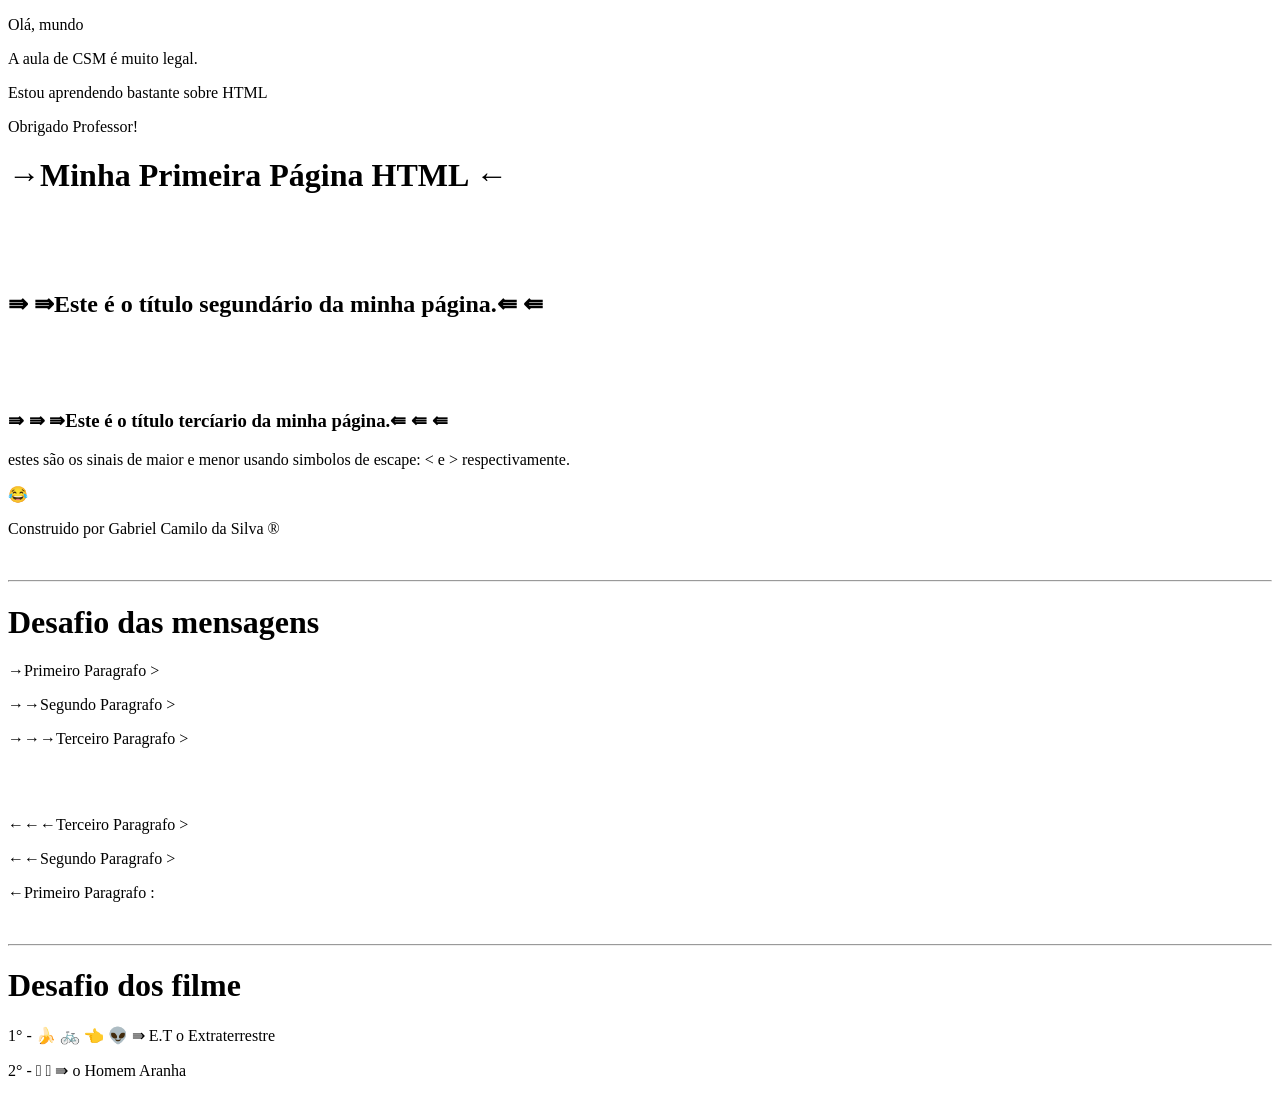
<file: GITHUB FABRICIO/AULA 01/index.html>
<!DOCTYPE html>
<html lang="pt-br">
<head>
    <meta charset="UTF-8">
    <meta name="viewport" content="width=device-width, initial-scale=1.0">
    <title>Aula-01</title>
</head>
<body>
    <p>Olá, mundo</p>
    <p>A aula de CSM é muito legal.</p>
    <p>Estou aprendendo bastante sobre HTML</p>
    <p>Obrigado Professor!</p>
    
    <h1>&rarr;Minha Primeira Página HTML &larr;</h1>
    <br>
    <br>
    <br>
    <h2>&rAarr; &rAarr;Este é o título segundário da minha página.&lAarr; &lAarr;</h2>
    <br>
    <br>
    <br>
    <h3>&rAarr; &rAarr; &rAarr;Este é o título tercíario da minha página.&lAarr; &lAarr; &lAarr;</h3>
    <p>
        estes são os sinais de maior e menor usando simbolos de 
        escape: &lt; e &gt; respectivamente.
    </p>
    <p>&#x1F602;</p>

    <p>Construido por Gabriel Camilo da Silva &reg;</p>

    <br>
    <hr>

</body>
</html>
<html lang="pt-br">
<head>
    <meta charset="UTF-8">
    <meta name="viewport" content="width=device-width, initial-scale=1.0">
    <title>Aula-01</title>
</head>
<body>
    <h1>Desafio das mensagens</h1>
    <p>&rarr;Primeiro Paragrafo &gt;</p>
    <p>&rarr;&rarr;Segundo Paragrafo &gt;</p>
    <p>&rarr;&rarr;&rarr;Terceiro Paragrafo &gt;</p>
    <br>
    <br>
    <p>&larr;&larr;&larr;Terceiro Paragrafo &gt;</p>
    <p>&larr;&larr;Segundo Paragrafo &gt;</p>
    <p>&larr;Primeiro Paragrafo :</p>

    <br>
    <hr>

    <h1>Desafio dos filme</h1>
    <p>1° - &#x1F34C; &#x1F6B2; &#x1F448; &#x1F47D; &rAarr; E.T o Extraterrestre</p>
    <p>2° - &#x1F3FB; &#x1F577; &rAarr; o Homem Aranha</p>
    <p></p>

</body>
</html>
</file>
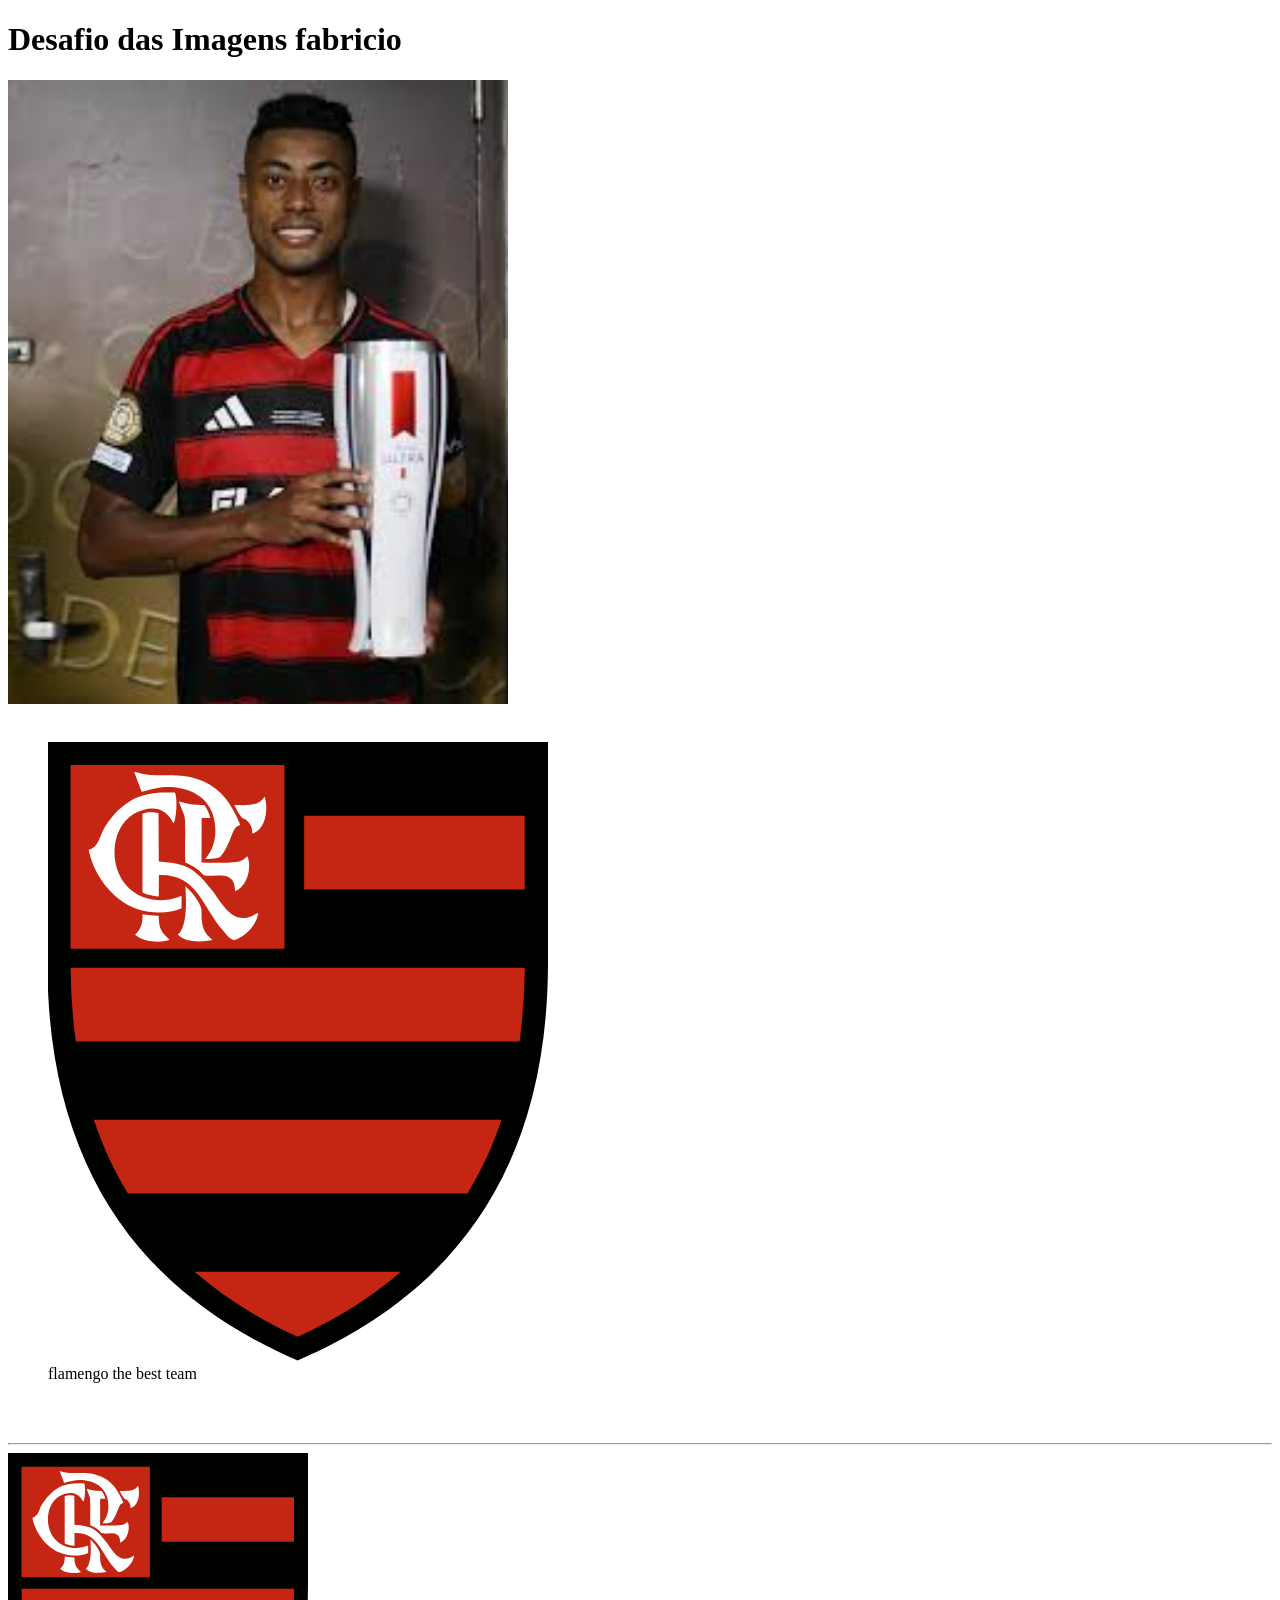
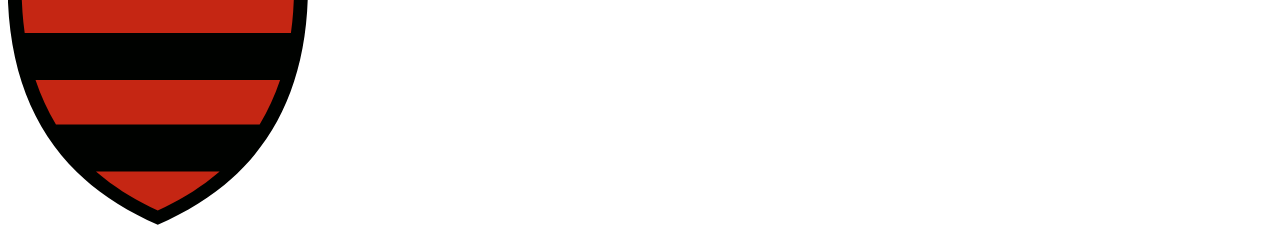
<file: GITHUB FABRICIO/AULA 02/index.html>
<!DOCTYPE html>
<html lang="pt-br">
<head>
    <meta charset="UTF-8">
    <meta name="viewport" content="width=device-width, initial-scale=1.0">
    <title>Aula 02</title>
    <link rel="shortcut icon" href="favicon-32x32.png" type="image/x-icon">
</head>
<body>
    <h1>Desafio das Imagens fabricio</h1>
    
    <img src="img/brunoHenrique.jpg" alt="bruno henrique o melhor " width="500px">

    <br>
    <br>
    <figure>
        <img src="img/flamengo.svg" alt="best team" width="500px">
        <figcaption>flamengo the best team</figcaption>
    </figure>
    <br>
    <br>
    <hr>
    <picture>
        <source media="(max-width: 808px)" srcset="img/hino(2).mp3" width="300px">
        <img src="img/flamengo.svg" alt="" width="300px">
    </picture>



</body>
</html>
</file>
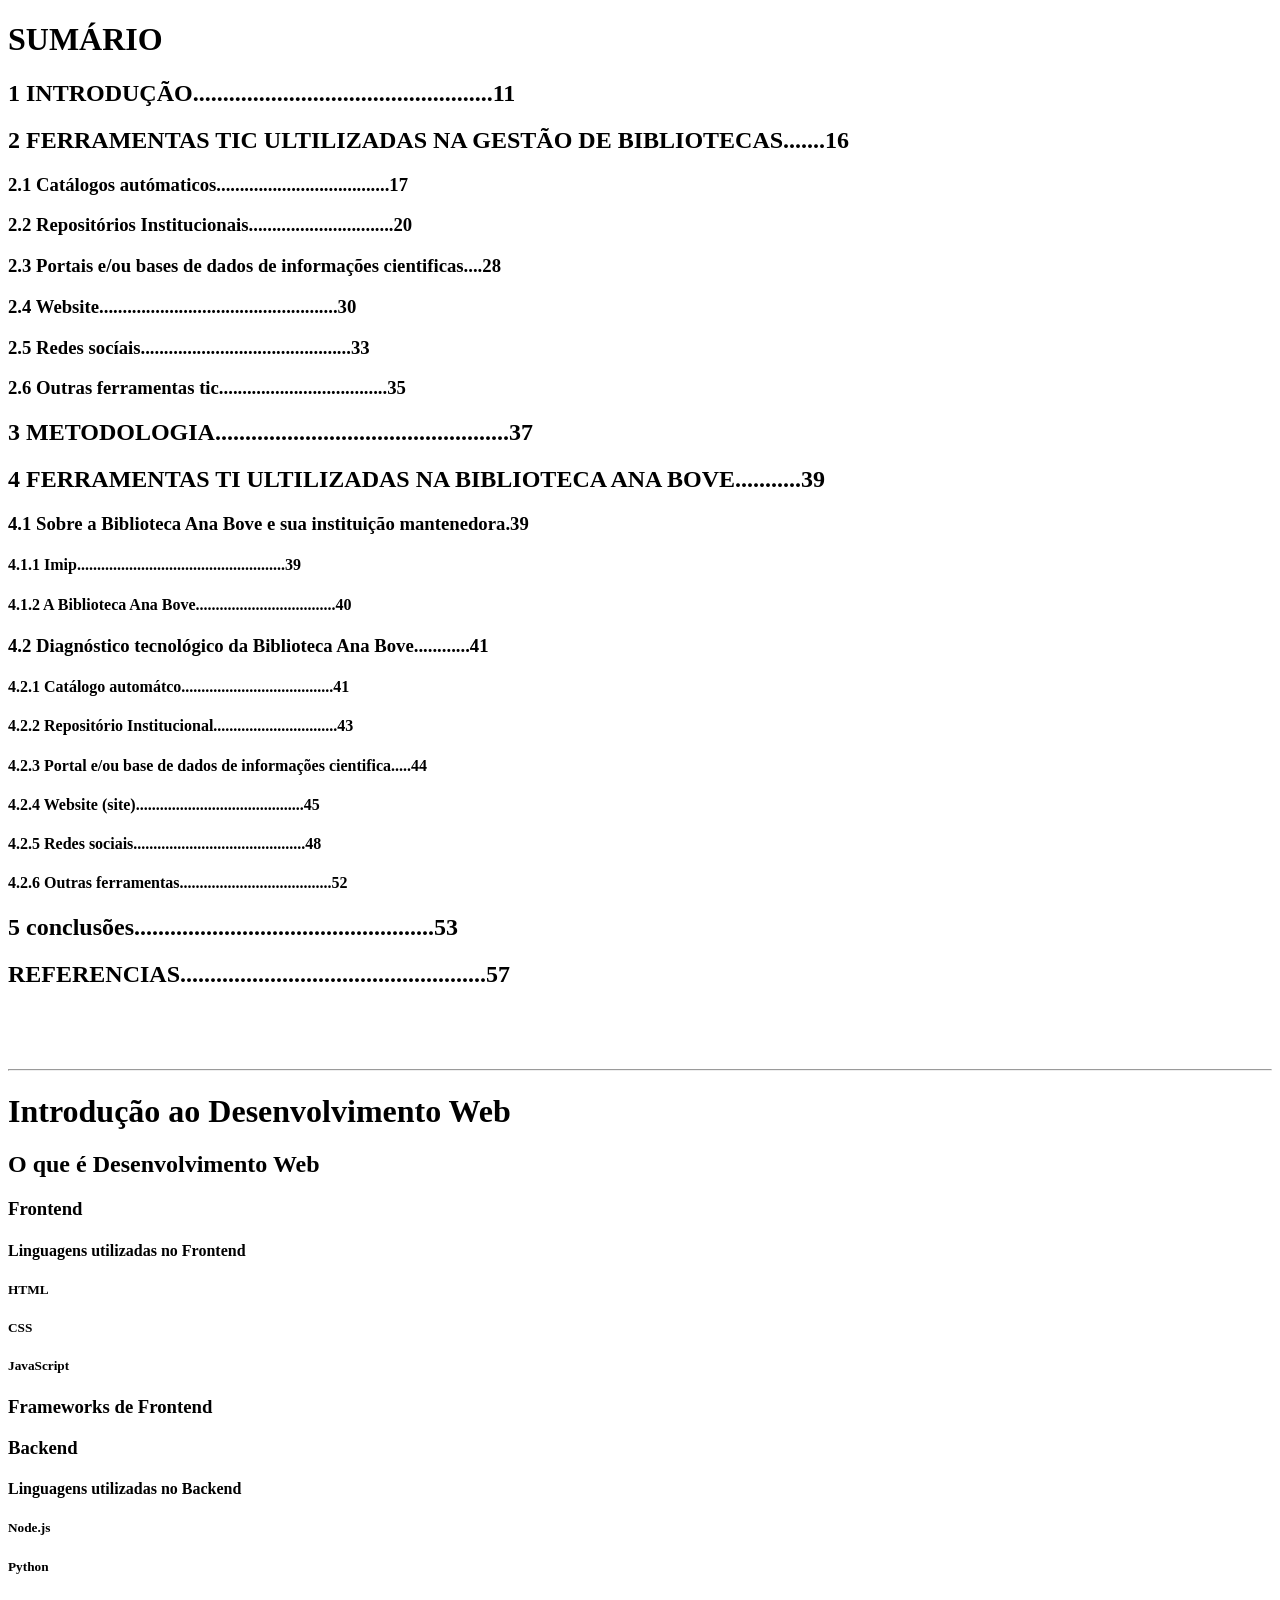
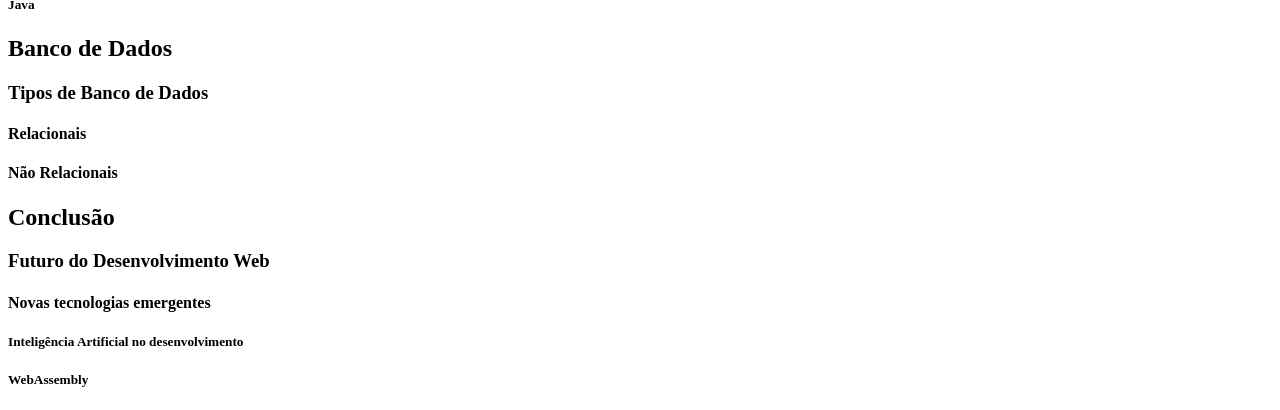
<file: GITHUB FABRICIO/AULA 03/index.html>
<!DOCTYPE html>
<html lang="pt-br">
<head>
    <meta charset="UTF-8">
    <meta name="viewport" content="width=device-width, initial-scale=1.0">
    <title>AULA 03</title>
</head>
<body>
    <h1>SUMÁRIO</h1>
    <h2>1 INTRODUÇÃO..................................................11</h2>
    <h2>2 FERRAMENTAS TIC  ULTILIZADAS NA GESTÃO DE BIBLIOTECAS.......16</h3>
    <h3>2.1 Catálogos autómaticos.....................................17</h3>
    <h3>2.2 Repositórios Institucionais...............................20</h3>
    <h3>2.3 Portais e/ou bases de dados de informações cientificas....28</h3>
    <h3>2.4 Website...................................................30</h3>
    <h3>2.5 Redes socíais.............................................33</h3>
    <h3>2.6 Outras ferramentas tic....................................35</h3>
    <h2>3 METODOLOGIA.................................................37</h2>
    <h2>4 FERRAMENTAS TI ULTILIZADAS NA BIBLIOTECA ANA BOVE...........39</h2>
    <h3>4.1 Sobre a Biblioteca Ana Bove e sua instituição mantenedora.39</h3>
    <h4>4.1.1 Imip....................................................39</h4>
    <h4>4.1.2 A Biblioteca Ana Bove...................................40</h4>
    <h3>4.2 Diagnóstico tecnológico da Biblioteca Ana Bove............41</h3>
    <h4>4.2.1 Catálogo automátco......................................41</h4>
    <h4>4.2.2 Repositório Institucional...............................43</h4>
    <h4>4.2.3 Portal e/ou base de dados de informações cientifica.....44</h4>
    <h4>4.2.4 Website (site)..........................................45</h4>
    <h4>4.2.5 Redes sociais...........................................48</h4>
    <h4>4.2.6 Outras ferramentas......................................52</h4>
    <h2>5 conclusões..................................................53</h2>
    <h2>REFERENCIAS...................................................57</h2>
    <br>
    <br>
    <br>
    <hr>
    <h1>Introdução ao Desenvolvimento Web</h1>
    <h2>O que é Desenvolvimento Web</h2>
    <h3>Frontend</h3>
    <h4>Linguagens utilizadas no Frontend</h4>
    <h5>HTML</h5>
    <h5>CSS</h5>
    <h5>JavaScript</h5>
    <h3>Frameworks de Frontend</h3>
    <h3>Backend</h3>
    <h4>Linguagens utilizadas no Backend</h4>
    <h5>Node.js</h5>
    <h5>Python</h5>
    <h5>Java</h5>
    <h2>Banco de Dados</h2>
    <h3>Tipos de Banco de Dados</h3>
    <h4>Relacionais</h4>
    <h4>Não Relacionais</h4>
    <h2>Conclusão</h2>
    <h3>Futuro do Desenvolvimento Web</h3>
    <h4>Novas tecnologias emergentes</h4>
    <h5>Inteligência Artificial no desenvolvimento</h5>
    <h5>WebAssembly</h5>
</body>
</html>
</file>
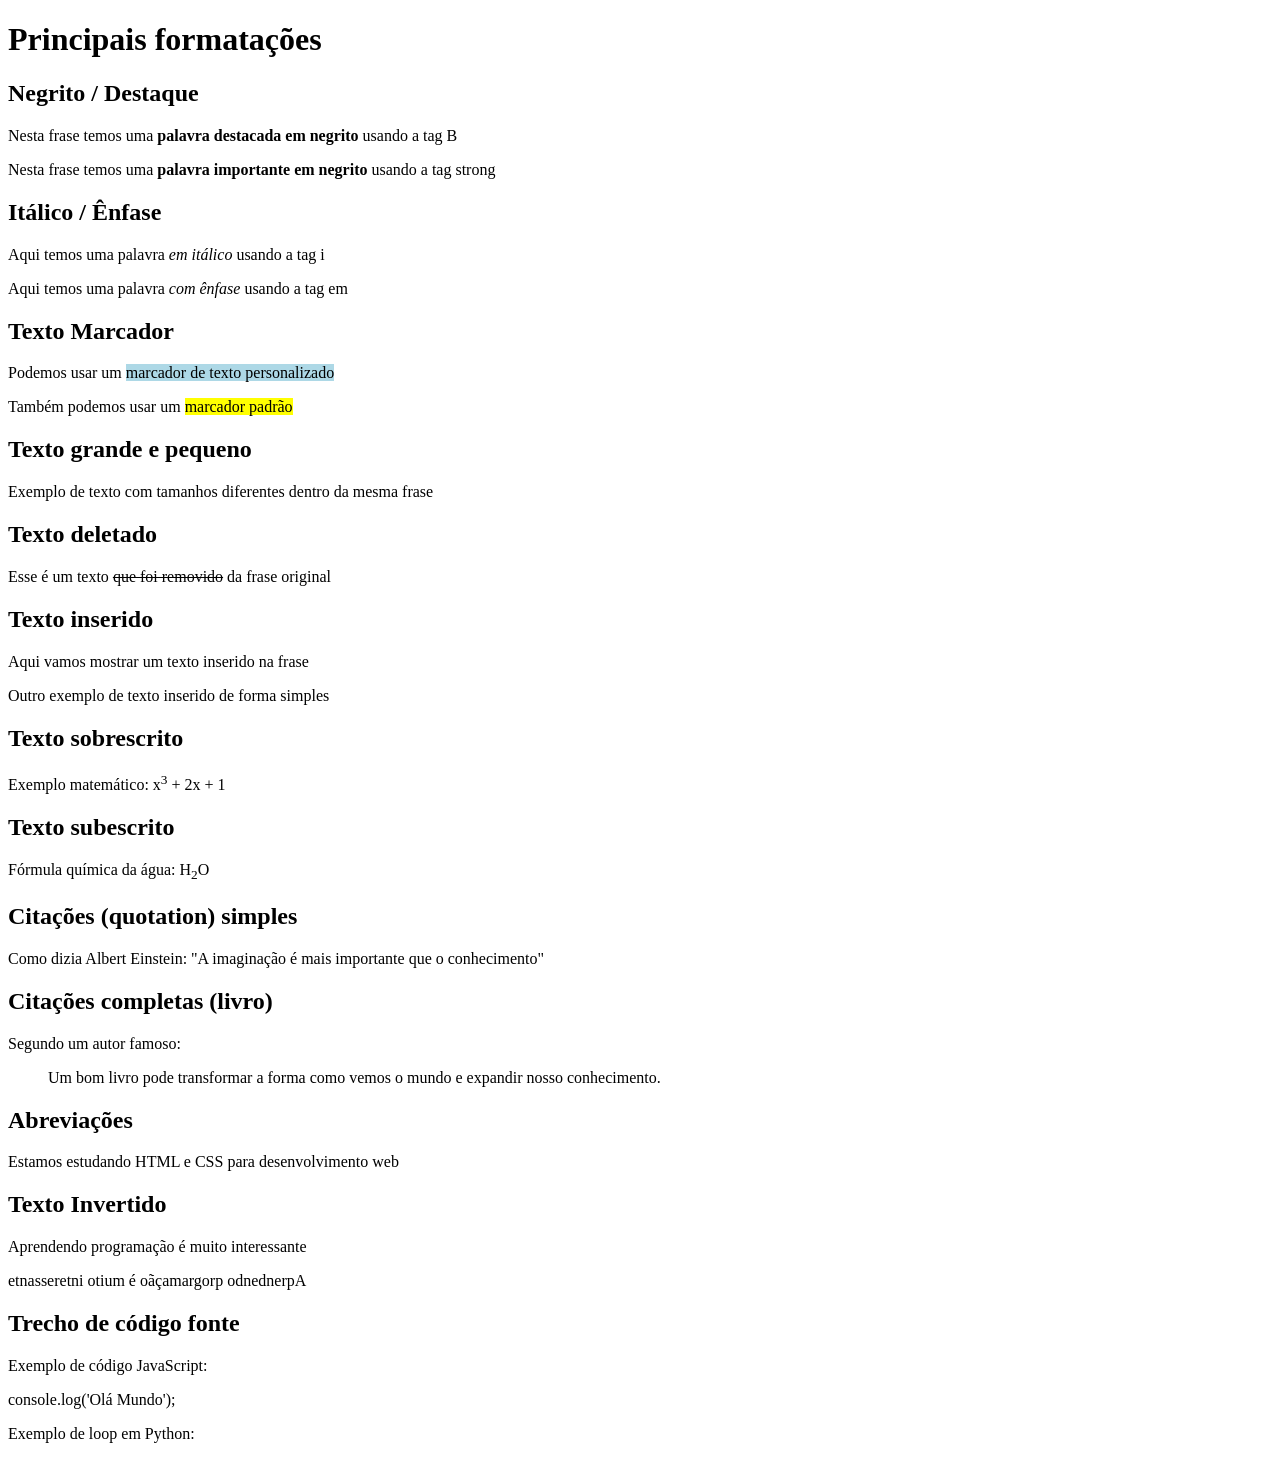
<file: GITHUB FABRICIO/AULA 04/index.html>
<!DOCTYPE html>
<html lang="pt-br">
<head>
    <meta charset="UTF-8">
    <meta name="viewport" content="width=device-width, initial-scale=1.0">
    <title>Aula 04</title>
</head>
<body>
    <h1>Principais formatações</h1>

    <h2>Negrito / Destaque</h2>
    <p>Nesta frase temos uma <b>palavra destacada em negrito</b> usando a tag B</p>
    <p>Nesta frase temos uma <strong>palavra importante em negrito</strong> usando a tag strong</p>

    <h2>Itálico / Ênfase</h2>
    <p>Aqui temos uma palavra <i>em itálico</i> usando a tag i</p>
    <p>Aqui temos uma palavra <em>com ênfase</em> usando a tag em</p>

    <h2>Texto Marcador</h2>
    <p>Podemos usar um <mark style="background-color: lightblue;">marcador de texto personalizado</mark></p>
    <p>Também podemos usar um <mark>marcador padrão</mark></p>

    <h2>Texto grande e pequeno</h2>
    <p>Exemplo de texto com tamanhos diferentes dentro da mesma frase</p>

    <h2>Texto deletado</h2>
    <p>Esse é um texto <del>que foi removido</del> da frase original</p>

    <h2>Texto inserido</h2>
    <p>Aqui vamos mostrar um texto inserido na frase</p>
    <p>Outro exemplo de texto inserido de forma simples</p>

    <h2>Texto sobrescrito</h2>
    <p>Exemplo matemático: x<sup>3</sup> + 2x + 1</p>

    <h2>Texto subescrito</h2>
    <p>Fórmula química da água: H<sub>2</sub>O</p>

    <h2>Citações (quotation) simples</h2>
    <p>Como dizia Albert Einstein: "A imaginação é mais importante que o conhecimento"</p>

    <h2>Citações completas (livro)</h2>
    <p>Segundo um autor famoso:</p>
    <blockquote cite="https://pt.wikipedia.org/wiki/Livro">
        <p>Um bom livro pode transformar a forma como vemos o mundo e expandir nosso conhecimento.</p>
    </blockquote>

    <h2>Abreviações</h2>
    <p>Estamos estudando HTML e CSS para desenvolvimento web</p>

    <h2>Texto Invertido</h2>
    <p>Aprendendo programação é muito interessante</p>
    <p>etnasseretni otium é oãçamargorp odnednerpA</p>

    <h2>Trecho de código fonte</h2>
    <p>Exemplo de código JavaScript:</p>
    <p>console.log('Olá Mundo');</p>
    <p>Exemplo de loop em Python:</p>
</body>
</html>
</file>
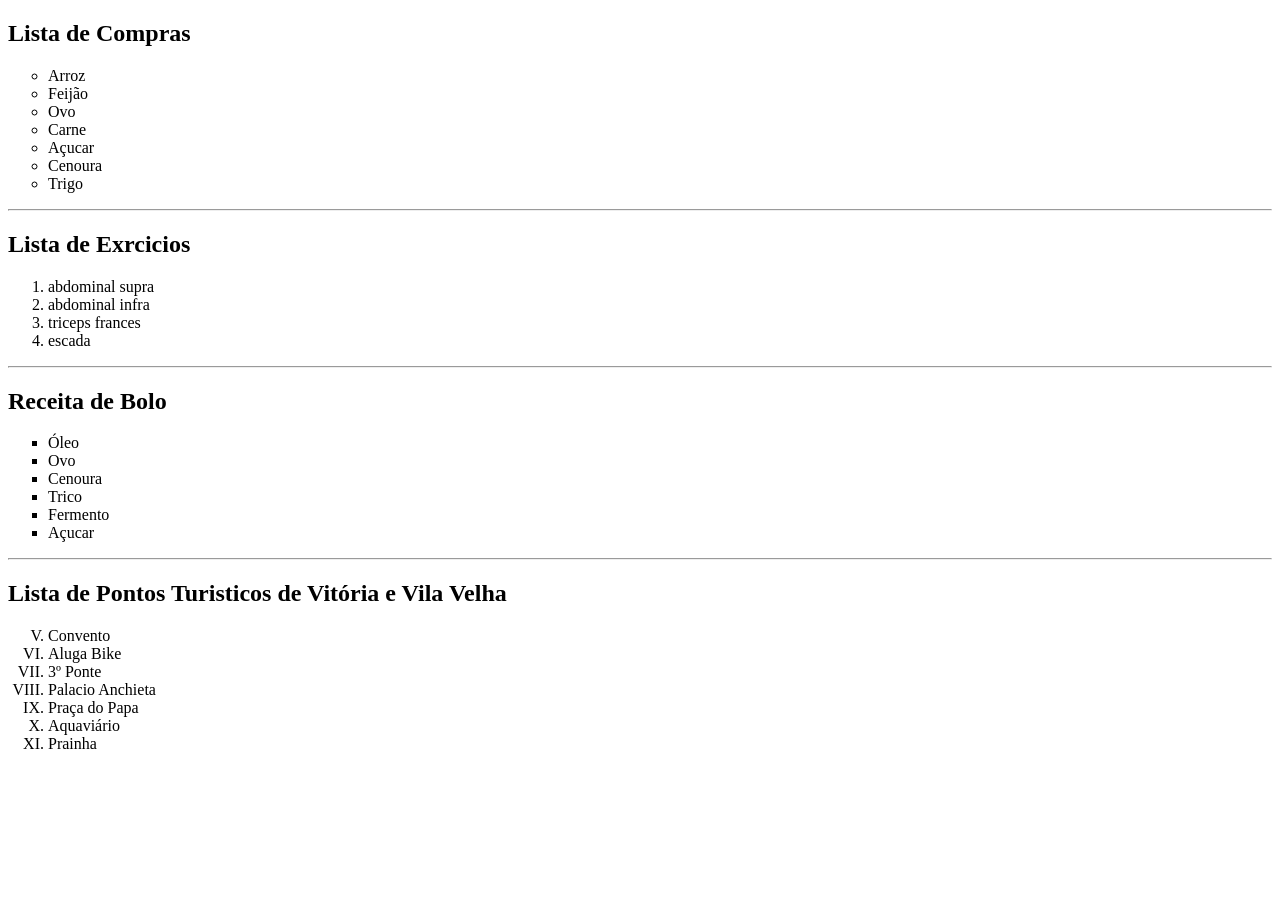
<file: GITHUB FABRICIO/AULA 05/index.html>
<!DOCTYPE html>
<html lang="pt-br">
<head>
    <meta charset="UTF-8">
    <meta name="viewport" content="width=device-width, initial-scale=1.0">
    <title>Aula 05</title>
</head>
<body>
    <h2>Lista de Compras</h2>
    <ul type="circle">
        <li>Arroz</li>
        <li>Feijão</li>
        <li>Ovo</li>
        <li>Carne</li>
        <li>Açucar</li>
        <li>Cenoura</li>
        <li>Trigo</li>
    </ul>
    <hr>
    <h2>Lista de Exrcicios</h2>
    <ol>
        <li>abdominal supra </li>
        <li>abdominal infra</li>
        <li>triceps frances</li>
        <li>escada</li>
    </ol>
    <hr>
    <h2>Receita de Bolo</h2>
    <ul type="square">
        <li>Óleo</li>
        <li>Ovo</li>
        <li>Cenoura</li>
        <li>Trico</li>
        <li>Fermento</li>
        <li>Açucar</li>
    </ul>
    <hr>
    <h2>Lista de Pontos Turisticos de Vitória e Vila Velha</h2>
    <ol type="I" start="5">
        <li>Convento</li>
        <li>Aluga Bike</li>
        <li>3º Ponte</li>
        <li>Palacio Anchieta</li>
        <li>Praça do Papa</li>
        <li>Aquaviário</li>
        <li>Prainha</li>
  
    </ol>
</body>
</html>
</file>
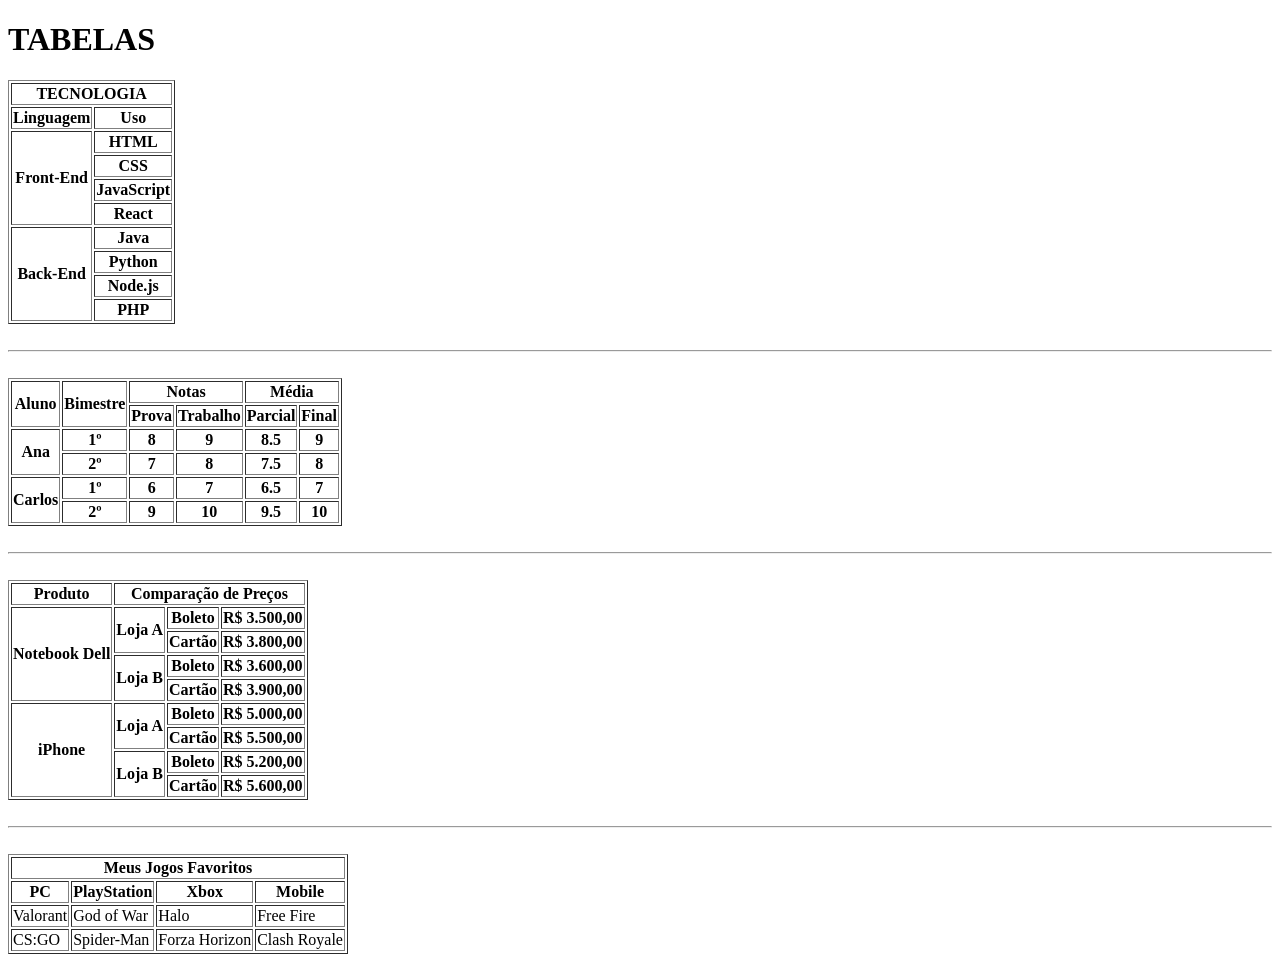
<file: GITHUB FABRICIO/AULA 06/index.html>
<!DOCTYPE html>
<html lang="pt-br">

<head>
    <meta charset="UTF-8">
    <meta name="viewport" content="width=device-width, initial-scale=1.0">
    <title>Aula - 06</title>
</head>

<body>
    <h1>TABELAS</h1>

    <table border="1">
        <thead>
            <tr>
                <th colspan="2">TECNOLOGIA</th>
            </tr>
            <tr>
                <th>Linguagem</th>
                <th>Uso</th>
            </tr>
        </thead>
        <tbody>
            <tr>
                <th rowspan="4">Front-End</th>
                <th>HTML</th>
            </tr>
            <tr>
                <th>CSS</th>
            </tr>
            <tr>
                <th>JavaScript</th>
            </tr>
            <tr>
                <th>React</th>
            </tr>
            <tr>
                <th rowspan="4">Back-End</th>
                <th>Java</th>
            </tr>
            <tr>
                <th>Python</th>
            </tr>
            <tr>
                <th>Node.js</th>
            </tr>
            <tr>
                <th>PHP</th>
            </tr>
        </tbody>
    </table>

    <br>
    <hr>
    <br>

    <table border="1">
        <thead>
            <tr>
                <th rowspan="2">Aluno</th>
                <th rowspan="2">Bimestre</th>
                <th colspan="2">Notas</th>
                <th colspan="2">Média</th>
            </tr>
            <tr>
                <th>Prova</th>
                <th>Trabalho</th>
                <th>Parcial</th>
                <th>Final</th>
            </tr>
        </thead>
        <tbody>
            <tr>
                <th rowspan="2">Ana</th>
                <th>1º</th>
                <th>8</th>
                <th>9</th>
                <th>8.5</th>
                <th>9</th>
            </tr>
            <tr>
                <th>2º</th>
                <th>7</th>
                <th>8</th>
                <th>7.5</th>
                <th>8</th>
            </tr>
            <tr>
                <th rowspan="2">Carlos</th>
                <th>1º</th>
                <th>6</th>
                <th>7</th>
                <th>6.5</th>
                <th>7</th>
            </tr>
            <tr>
                <th>2º</th>
                <th>9</th>
                <th>10</th>
                <th>9.5</th>
                <th>10</th>
            </tr>
        </tbody>
    </table>

    <br>
    <hr>
    <br>

    <table border="1">
        <thead>
            <tr>
                <th>Produto</th>
                <th colspan="3">Comparação de Preços</th>
            </tr>
        </thead>
        <tbody>
            <tr>
                <th rowspan="4">Notebook Dell</th>
                <th rowspan="2">Loja A</th>
                <th>Boleto</th>
                <th>R$ 3.500,00</th>
            </tr>
            <tr>
                <th>Cartão</th>
                <th>R$ 3.800,00</th>
            </tr>
            <tr>
                <th rowspan="2">Loja B</th>
                <th>Boleto</th>
                <th>R$ 3.600,00</th>
            </tr>
            <tr>
                <th>Cartão</th>
                <th>R$ 3.900,00</th>
            </tr>
            <tr>
                <th rowspan="4">iPhone</th>
                <th rowspan="2">Loja A</th>
                <th>Boleto</th>
                <th>R$ 5.000,00</th>
            </tr>
            <tr>
                <th>Cartão</th>
                <th>R$ 5.500,00</th>
            </tr>
            <tr>
                <th rowspan="2">Loja B</th>
                <th>Boleto</th>
                <th>R$ 5.200,00</th>
            </tr>
            <tr>
                <th>Cartão</th>
                <th>R$ 5.600,00</th>
            </tr>
        </tbody>
    </table>

    <br>
    <hr>
    <br>

    <table border="1">
        <thead>
            <tr>
                <th colspan="4">Meus Jogos Favoritos</th>
            </tr>
            <tr>
                <th>PC</th>
                <th>PlayStation</th>
                <th>Xbox</th>
                <th>Mobile</th>
            </tr>
        </thead>
        <tbody>
            <tr>
                <td>Valorant</td>
                <td>God of War</td>
                <td>Halo</td>
                <td>Free Fire</td>
            </tr>
            <tr>
                <td>CS:GO</td>
                <td>Spider-Man</td>
                <td>Forza Horizon</td>
                <td>Clash Royale</td>
            </tr>
        </tbody>
    </table>

</body>
</html>
</file>
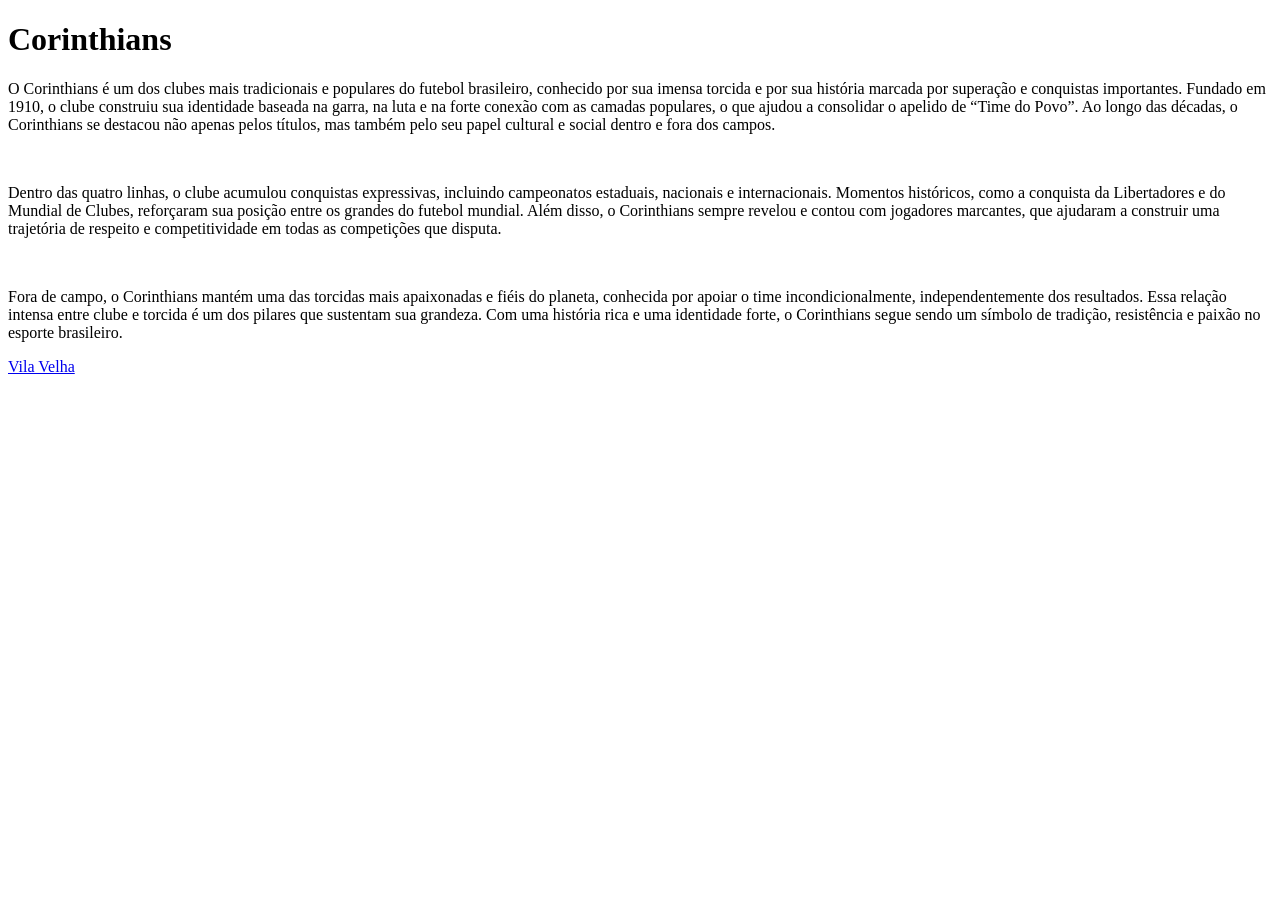
<file: GITHUB FABRICIO/AULA 07/index.html>
<!DOCTYPE html>
<html lang="pt-br">

<head>
    <meta charset="UTF-8">
    <meta name="viewport" content="width=device-width, initial-scale=1.0">
    <title>Aula 07</title>
</head>

<body>
    <H1>Corinthians</H1>
    <p>O Corinthians é um dos clubes mais tradicionais e populares do futebol brasileiro, conhecido por sua imensa
        torcida e por sua história marcada por superação e conquistas importantes. Fundado em 1910, o clube construiu
        sua identidade baseada na garra, na luta e na forte conexão com as camadas populares, o que ajudou a consolidar
        o apelido de “Time do Povo”. Ao longo das décadas, o Corinthians se destacou não apenas pelos títulos, mas
        também pelo seu papel cultural e social dentro e fora dos campos.
    </p>
    <br>
    <p>
        Dentro das quatro linhas, o clube acumulou conquistas expressivas, incluindo campeonatos estaduais, nacionais e
        internacionais. Momentos históricos, como a conquista da Libertadores e do Mundial de Clubes, reforçaram sua
        posição entre os grandes do futebol mundial. Além disso, o Corinthians sempre revelou e contou com jogadores
        marcantes, que ajudaram a construir uma trajetória de respeito e competitividade em todas as competições que
        disputa.
    </p>
    <br>
    <p>
        Fora de campo, o <a href=""></a>Corinthians</a> mantém uma das torcidas mais apaixonadas e fiéis do planeta, conhecida por apoiar o
        time incondicionalmente, independentemente dos resultados. Essa relação intensa entre clube e torcida é um dos
        pilares que sustentam sua grandeza. Com uma história rica e uma identidade forte, o Corinthians segue sendo um
        símbolo de tradição, resistência e paixão no esporte brasileiro.
    </p>
    <p><a href="./Cidade/VilaVelha.html" target="_self" rel="next">Vila Velha</a></p>
</body>

</html>
</file>
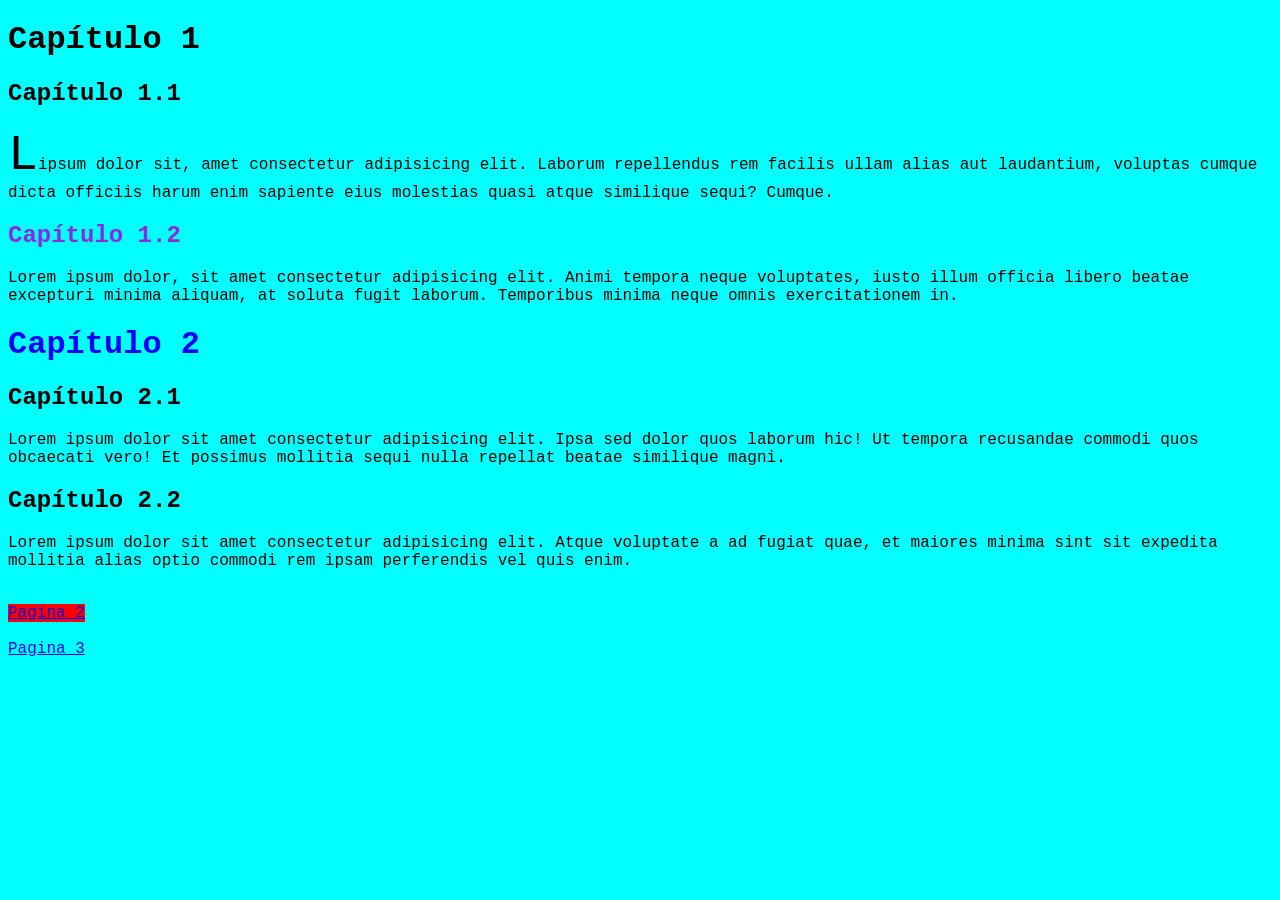
<file: GITHUB FABRICIO/AULA 10/index.html>
<!DOCTYPE html>
<html lang="pt-br">

<head>
    <meta charset="UTF-8">
    <meta name="viewport" content="width=device-width, initial-scale=1.0">
    <title>Aula 10</title>
</head>

<body style="background-color: aqua; font-family: 'Courier New', Courier, monospace;">
    <h1>Capítulo 1</h1>
    <h2>Capítulo 1.1</h2>
    <p><span style="font-size: 50px;">L</span>ipsum dolor sit, amet consectetur adipisicing elit. Laborum repellendus rem facilis ullam alias aut
        laudantium, voluptas cumque dicta officiis harum enim sapiente eius molestias quasi atque similique sequi?
        Cumque.</p>
    <h2 style="color: blueviolet;">Capítulo 1.2</h2>
    <p>Lorem ipsum dolor, sit amet consectetur adipisicing elit. Animi tempora neque voluptates, iusto illum officia
        libero beatae excepturi minima aliquam, at soluta fugit laborum. Temporibus minima neque omnis exercitationem
        in.</p>
    <h1 style="color: blue;">Capítulo 2</h1>
    <h2>Capítulo 2.1</h2>
    <p>Lorem ipsum dolor sit amet consectetur adipisicing elit. Ipsa sed dolor quos laborum hic! Ut tempora recusandae
        commodi quos obcaecati vero! Et possimus mollitia sequi nulla repellat beatae similique magni.</p>
    <h2>Capítulo 2.2</h2>
    <p>Lorem ipsum dolor sit amet consectetur adipisicing elit. Atque voluptate a ad fugiat quae, et maiores minima sint
        sit expedita mollitia alias optio commodi rem ipsam perferendis vel quis enim.</p>
    <br>
    <a href="pagina2.html" style="background-color: red;">Pagina 2</a>
    <br>
    <br>
    <a href="pagina3.html" style="text-align: right;">Pagina 3</a>
</body>

</html>
</file>
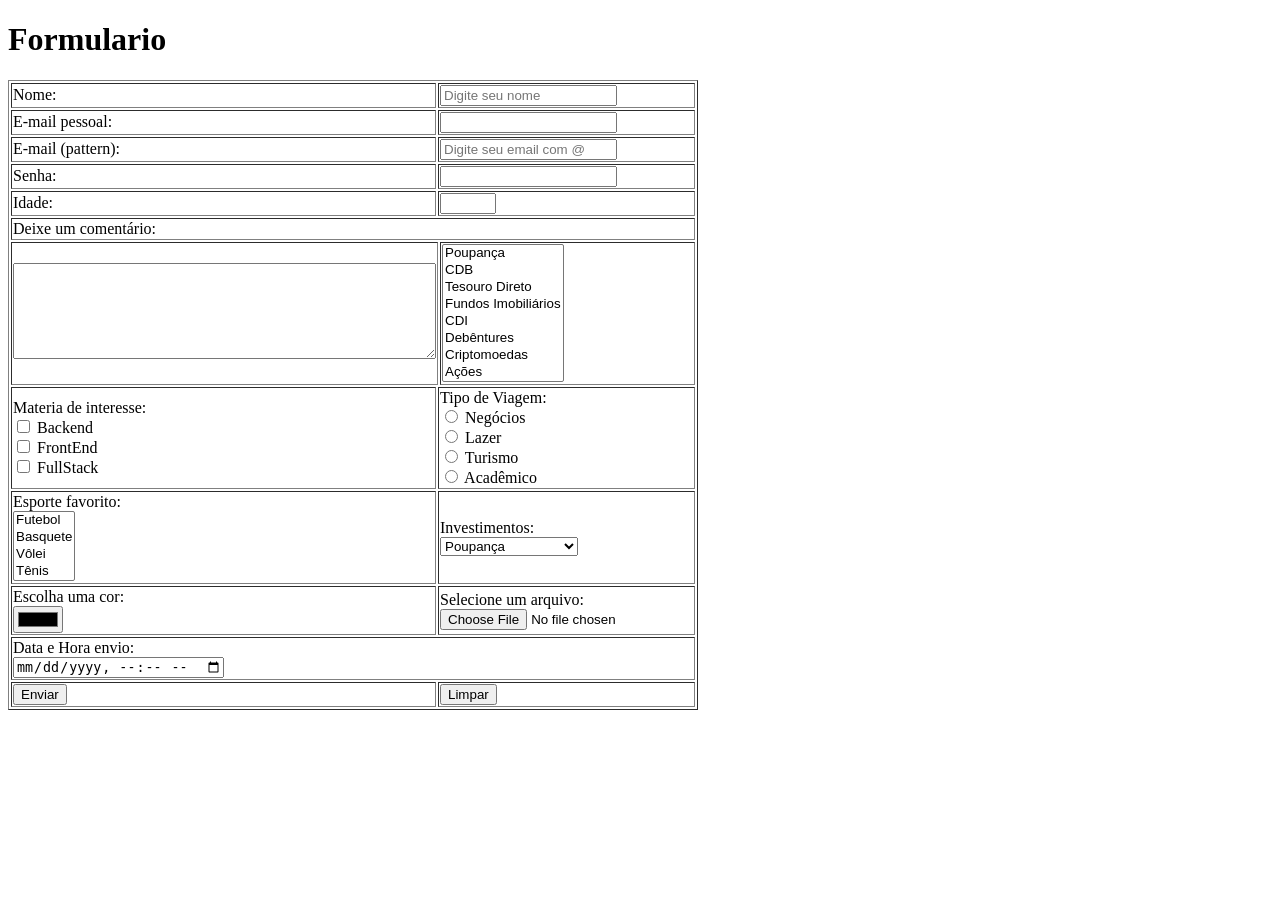
<file: GITHUB FABRICIO/AULA 09/tabela.html>
<!DOCTYPE html>
<html lang="pt-br">
<head>
    <meta charset="UTF-8">
    <meta name="viewport" content="width=device-width, initial-scale=1.0">
    <title>Aula 09 - Formulário</title>
</head>

<body>
    <h1>Formulario</h1>

    <form>
        <table border="1">

            <tr>
                <td>Nome:</td>
                <td colspan="2">
                    <input type="text" name="nome" placeholder="Digite seu nome">
                </td>
            </tr>

            <tr>
                <td>E-mail pessoal:</td>
                <td colspan="2">
                    <input type="email" name="email_pessoal">
                </td>
            </tr>

            <tr>
                <td>E-mail (pattern):</td>
                <td colspan="2">
                    <input type="text" name="email_pattern" placeholder="Digite seu email com @" pattern="^[^@]+@[^@]+\.[^@]+$">
                </td>
            </tr>

            <tr>
                <td>Senha:</td>
                <td colspan="2">
                    <input type="password" name="senha">
                </td>
            </tr>

            <tr>
                <td>Idade:</td>
                <td colspan="2">
                    <input type="number" name="idade" min="0" max="120">
                </td>
            </tr>

            <tr>
                <td colspan="3">Deixe um comentário:</td>
            </tr>

            <tr>
                <td colspan="2">
                    <textarea name="comentario" cols="50" rows="6"></textarea>
                </td>

                <td>
                    <select name="investimentos_lista" size="8">
                        <option>Poupança</option>
                        <option>CDB</option>
                        <option>Tesouro Direto</option>
                        <option>Fundos Imobiliários</option>
                        <option>CDI</option>
                        <option>Debêntures</option>
                        <option>Criptomoedas</option>
                        <option>Ações</option>
                    </select>
                </td>
            </tr>

            <tr>
                <td>
                    Materia de interesse:<br>
                    <input type="checkbox" name="materia" value="backend"> Backend <br>
                    <input type="checkbox" name="materia" value="frontend"> FrontEnd <br>
                    <input type="checkbox" name="materia" value="fullstack"> FullStack 
                </td>

                <td colspan="2">
                    Tipo de Viagem:<br>
                    <input type="radio" name="viagem" value="negocios"> Negócios <br>
                    <input type="radio" name="viagem" value="lazer"> Lazer <br>
                    <input type="radio" name="viagem" value="turismo"> Turismo <br>
                    <input type="radio" name="viagem" value="academico"> Acadêmico
                </td>
            </tr>

            <tr>
                <td>
                    Esporte favorito:<br>
                    <select name="esporte" size="4">
                        <option>Futebol</option>
                        <option>Basquete</option>
                        <option>Vôlei</option>
                        <option>Tênis</option>
                    </select>
                </td>

                <td colspan="2">
                    Investimentos:<br>
                    <select name="investimentos">
                        <option>Poupança</option>
                        <option>CDB</option>
                        <option>Tesouro Direto</option>
                        <option>Fundos Imobiliários</option>
                        <option>CDI</option>
                        <option>Debêntures</option>
                        <option>Criptomoedas</option>
                        <option>Ações</option>
                    </select>
                </td>
            </tr>

            <tr>
                <td>
                    Escolha uma cor:<br>
                    <input type="color" name="cor">
                </td>

                <td colspan="2">
                    Selecione um arquivo:<br>
                    <input type="file" name="arquivo">
                </td>
            </tr>

            <tr>
                <td colspan="3">
                    Data e Hora envio:<br>
                    <input type="datetime-local" name="datahora">
                </td>
            </tr>

            <tr>
                <td>
                    <input type="submit" value="Enviar">
                </td>
                <td colspan="2">
                    <input type="reset" value="Limpar">
                </td>
            </tr>

        </table>
    </form>
</body>
</html>
</file>
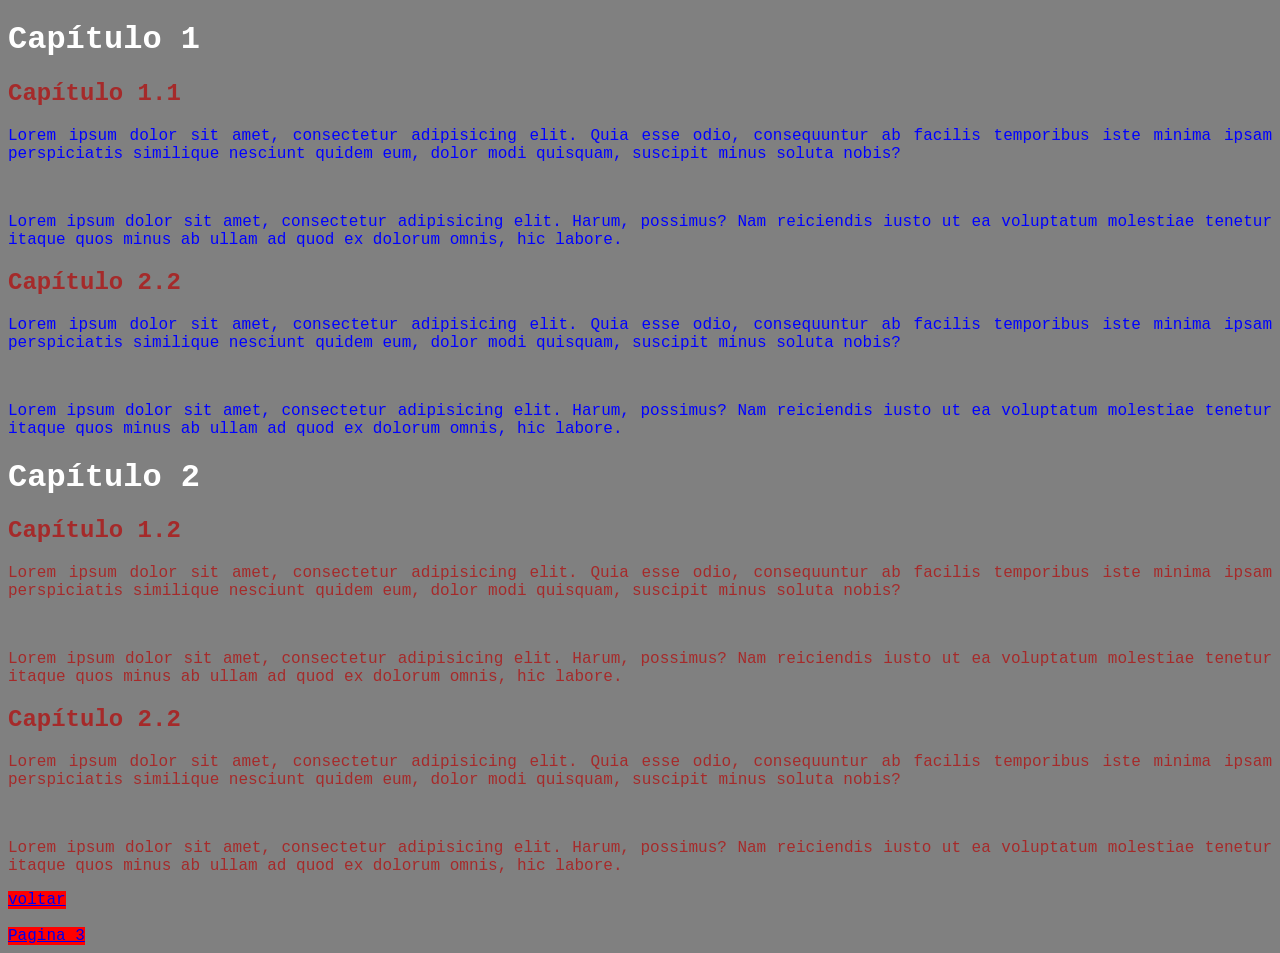
<file: GITHUB FABRICIO/AULA 10/pagina2.html>
<!DOCTYPE html>
<html lang="pt-br">

<head>
    <meta charset="UTF-8">
    <meta name="viewport" content="width=device-width, initial-scale=1.0">
    <title>Aula 10</title>

    <style>
        body {
            background-color: gray;
            text-align: justify;
            font-family: 'Courier New', Courier, monospace;
        }

        a {
            background-color: red;
        }

        h1 {
            color: white;
        }

        h2 {
            color: brown;
        }

        .azul p {
            color: blue;
        }

        .vermei p {
            color: brown;
        }
    </style>
</head>

<body>
    <h1>Capítulo 1</h1>
    <div class="azul">
        <h2>Capítulo 1.1</h2>
        <p>Lorem ipsum dolor sit amet, consectetur adipisicing elit. Quia esse odio, consequuntur ab facilis temporibus
            iste minima ipsam perspiciatis similique nesciunt quidem eum, dolor modi quisquam, suscipit minus soluta
            nobis?</p>
        <br>
        <p>Lorem ipsum dolor sit amet, consectetur adipisicing elit. Harum, possimus? Nam reiciendis iusto ut ea
            voluptatum molestiae tenetur itaque quos minus ab ullam ad quod ex dolorum omnis, hic labore.</p>
        <h2>Capítulo 2.2</h2>
        <p>Lorem ipsum dolor sit amet, consectetur adipisicing elit. Quia esse odio, consequuntur ab facilis temporibus
            iste minima ipsam perspiciatis similique nesciunt quidem eum, dolor modi quisquam, suscipit minus soluta
            nobis?</p>
        <br>
        <p>Lorem ipsum dolor sit amet, consectetur adipisicing elit. Harum, possimus? Nam reiciendis iusto ut ea
            voluptatum molestiae tenetur itaque quos minus ab ullam ad quod ex dolorum omnis, hic labore.</p>
    </div>
    <h1>Capítulo 2</h1>
    <div class="vermei">
        <h2>Capítulo 1.2</h2>
        <p>Lorem ipsum dolor sit amet, consectetur adipisicing elit. Quia esse odio, consequuntur ab facilis temporibus
            iste minima ipsam perspiciatis similique nesciunt quidem eum, dolor modi quisquam, suscipit minus soluta
            nobis?</p>
        <br>
        <p>Lorem ipsum dolor sit amet, consectetur adipisicing elit. Harum, possimus? Nam reiciendis iusto ut ea
            voluptatum molestiae tenetur itaque quos minus ab ullam ad quod ex dolorum omnis, hic labore.</p>
        <h2>Capítulo 2.2</h2>
        <p>Lorem ipsum dolor sit amet, consectetur adipisicing elit. Quia esse odio, consequuntur ab facilis temporibus
            iste minima ipsam perspiciatis similique nesciunt quidem eum, dolor modi quisquam, suscipit minus soluta
            nobis?</p>
        <br>
        <p>Lorem ipsum dolor sit amet, consectetur adipisicing elit. Harum, possimus? Nam reiciendis iusto ut ea
            voluptatum molestiae tenetur itaque quos minus ab ullam ad quod ex dolorum omnis, hic labore.</p>
    </div>
    <a href="index.html">voltar</a>
    <br>
    <br>
    <a href="pagina3.html">Pagina 3</a>
</body>

</html>
</file>
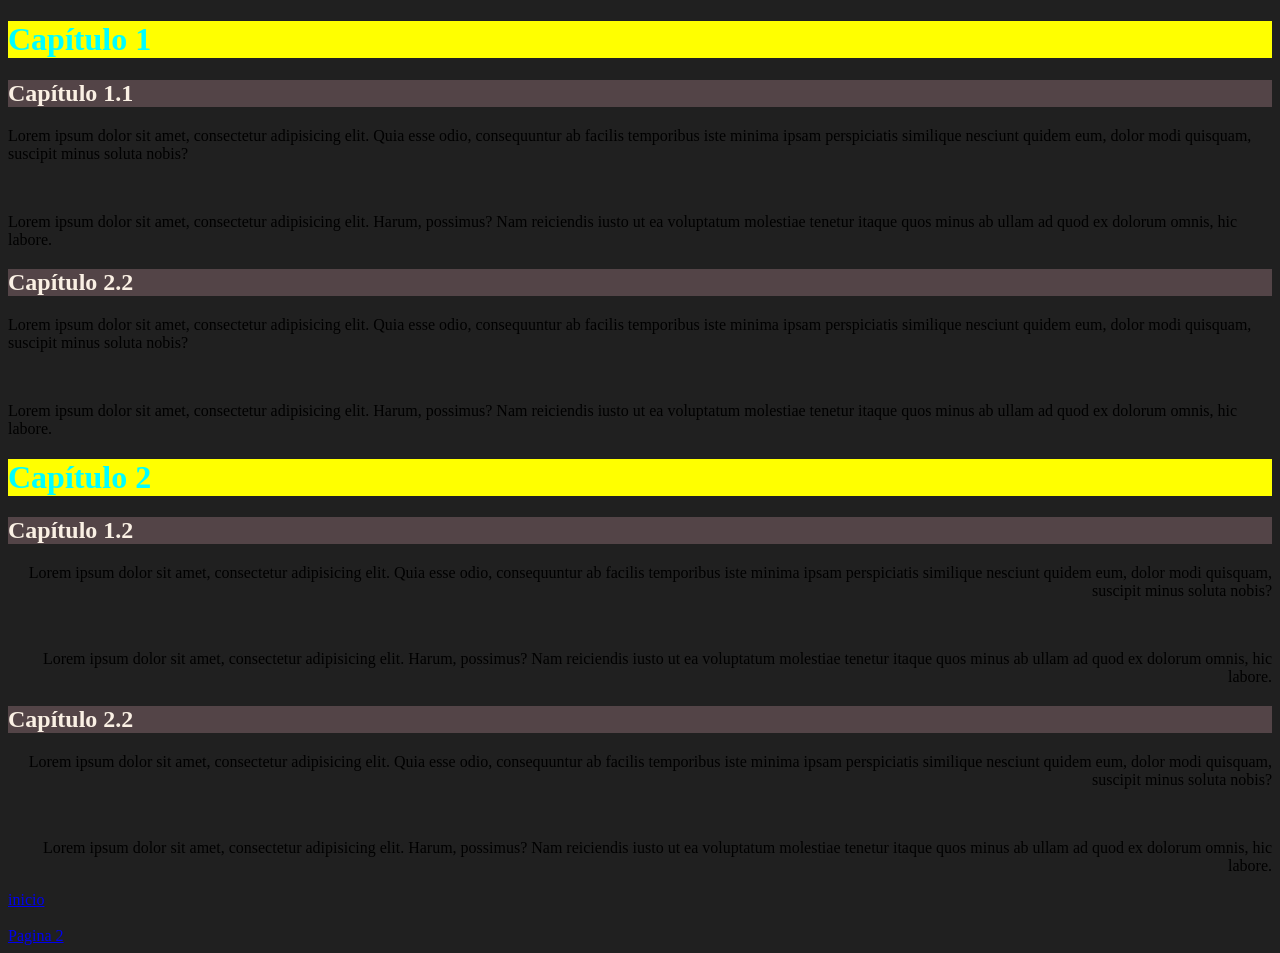
<file: GITHUB FABRICIO/AULA 10/pagina3.html>
<!DOCTYPE html>
<html lang="pt-br">

<head>
    <meta charset="UTF-8">
    <meta name="viewport" content="width=device-width, initial-scale=1.0">
    <title>Aula 10</title>
    <link rel="stylesheet" href="style.css">
</head>

<body>
    <h1>Capítulo 1</h1>
    <div class="cap1">
        <h2>Capítulo 1.1</h2>
        <p>Lorem ipsum dolor sit amet, consectetur adipisicing elit. Quia esse odio, consequuntur ab facilis temporibus
            iste minima ipsam perspiciatis similique nesciunt quidem eum, dolor modi quisquam, suscipit minus soluta
            nobis?</p>
        <br>
        <p>Lorem ipsum dolor sit amet, consectetur adipisicing elit. Harum, possimus? Nam reiciendis iusto ut ea
            voluptatum molestiae tenetur itaque quos minus ab ullam ad quod ex dolorum omnis, hic labore.</p>
        <h2>Capítulo 2.2</h2>
        <p>Lorem ipsum dolor sit amet, consectetur adipisicing elit. Quia esse odio, consequuntur ab facilis temporibus
            iste minima ipsam perspiciatis similique nesciunt quidem eum, dolor modi quisquam, suscipit minus soluta
            nobis?</p>
        <br>
        <p>Lorem ipsum dolor sit amet, consectetur adipisicing elit. Harum, possimus? Nam reiciendis iusto ut ea
            voluptatum molestiae tenetur itaque quos minus ab ullam ad quod ex dolorum omnis, hic labore.</p>
    </div>
    <h1>Capítulo 2</h1>
    <div class="cap2">
        <h2>Capítulo 1.2</h2>
        <p>Lorem ipsum dolor sit amet, consectetur adipisicing elit. Quia esse odio, consequuntur ab facilis temporibus
            iste minima ipsam perspiciatis similique nesciunt quidem eum, dolor modi quisquam, suscipit minus soluta
            nobis?</p>
        <br>
        <p>Lorem ipsum dolor sit amet, consectetur adipisicing elit. Harum, possimus? Nam reiciendis iusto ut ea
            voluptatum molestiae tenetur itaque quos minus ab ullam ad quod ex dolorum omnis, hic labore.</p>
        <h2>Capítulo 2.2</h2>
        <p>Lorem ipsum dolor sit amet, consectetur adipisicing elit. Quia esse odio, consequuntur ab facilis temporibus
            iste minima ipsam perspiciatis similique nesciunt quidem eum, dolor modi quisquam, suscipit minus soluta
            nobis?</p>
        <br>
        <p>Lorem ipsum dolor sit amet, consectetur adipisicing elit. Harum, possimus? Nam reiciendis iusto ut ea
            voluptatum molestiae tenetur itaque quos minus ab ullam ad quod ex dolorum omnis, hic labore.</p>
    </div>
    <a href="index.html">inicio</a>
    <br>
    <br>
    <a href="pagina2.html">Pagina 2</a>
</body>

</html>
</file>
<file: GITHUB FABRICIO/AULA 10/style.css>
body{
    background-color: rgb(32, 32, 32);
    font-family: Cambria,
    text-align: center;
}
p{
    color: rgb(0, 0, 0);
}
h1{
    color: cyan;
    background-color: yellow;
}
h2{
    color: rgb(250, 240, 228);
    background-color: rgb(83, 68, 71);
}
.cap1 p{
    text-align: left;
}
.cap2 p{
    text-align: right;
    color: rgb(0, 0, 0);
}
</file>
